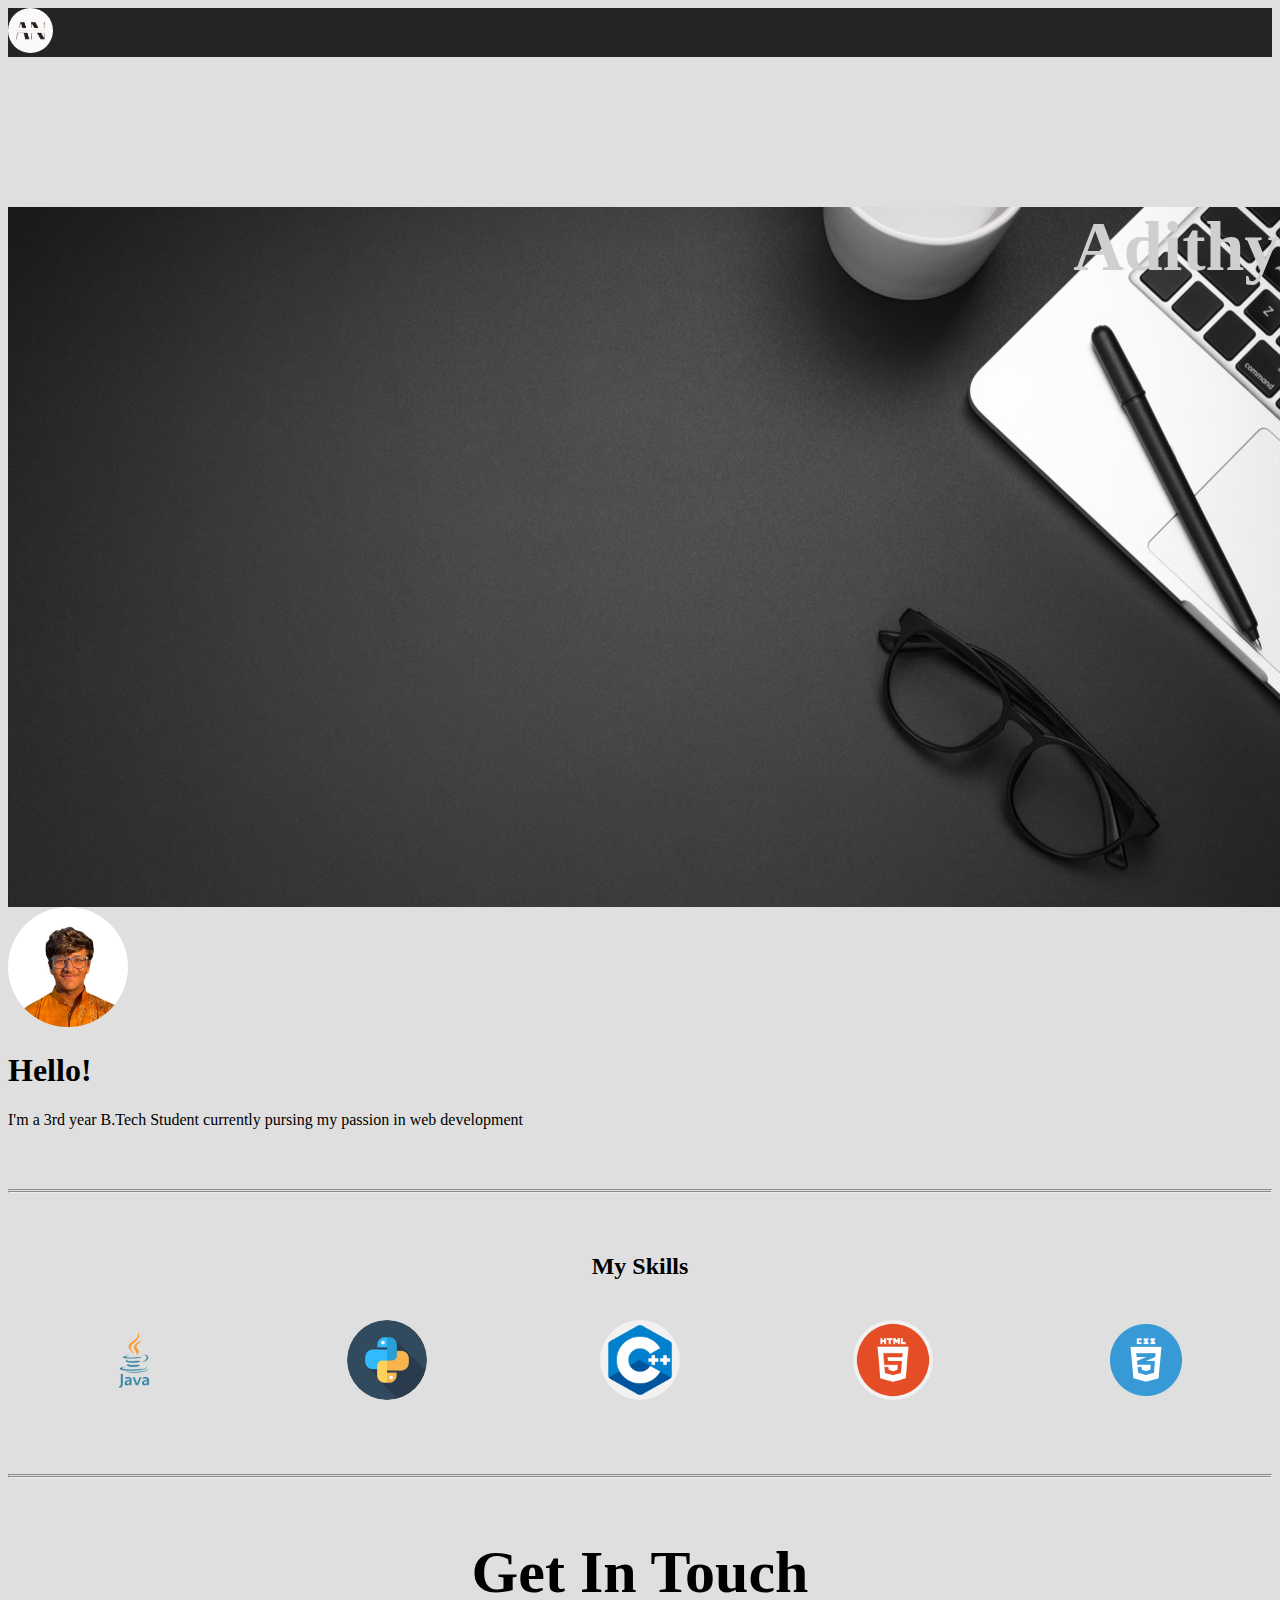
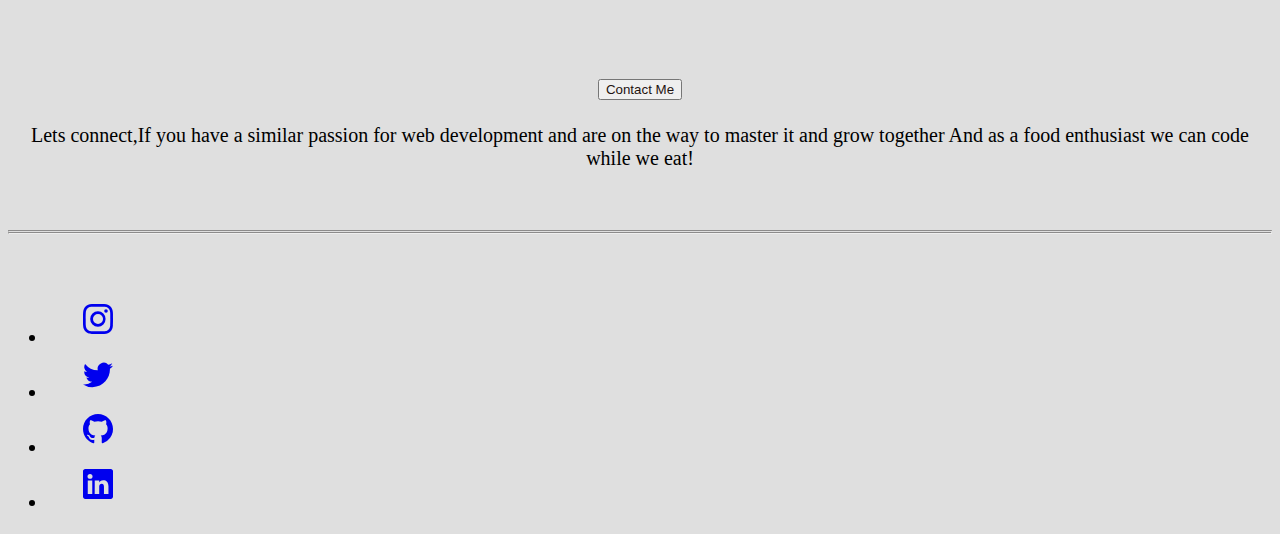
<file: index.html>
<!DOCTYPE html>
<html lang="en">
<head>
    <meta charset="UTF-8">
    <meta http-equiv="X-UA-Compatible" content="IE=edge">
    <meta name="viewport" content="width=device-width, initial-scale=1.0">
    <title>Adithya Nair P</title>

    <link href="https://cdn.jsdelivr.net/npm/bootstrap@5.3.0-alpha3/dist/css/bootstrap.min.css" rel="stylesheet" integrity="sha384-KK94CHFLLe+nY2dmCWGMq91rCGa5gtU4mk92HdvYe+M/SXH301p5ILy+dN9+nJOZ" crossorigin="anonymous">
    <link rel="stylesheet" href="./style.css">
</head>
<body>

    <section id="navigation">
        <nav class="navbar">
            <div class="container">
                <a class="navbar-brand" href="#">
                    <img src="./ANlogo.jpg" alt="Bootstrap" width="45" height="45" >
                </a>
            </div>
        </nav>
    </section>

    <section id="home1">
        <div class="container row flex-lg-row-reverse align-items-center g-5 py-5">
            <div class="col-10 col-sm-8 col-lg-6">
              <!-- <img src="./pxfuel.jpg" class="d-block mx-lg-auto img-fluid" alt="Bootstrap Themes" width="700" height="500" loading="lazy"> -->
            </div>
            <div class="container col-lg-6" id="myname">
              <h2 class="name1 display-5 fw-bold text-body-emphasis lh-1 mb-3">Adithya Nair P</h2>
              <p class="font-italic">I am a programmer</p>
              <div class="d-grid gap-2 d-md-flex justify-content-md-start">
                
              </div>
            </div>
          </div>
</section>

<div class="container" id="backmain">

  <section id="myinfo">
    <div class="px-4 py-2 my-5 text-center">
      <img class="d-block mx-auto mb-4" src="./pixelcut-export-1674752781842-01.jpeg" alt="" width="120" height="120">
      <h1 class="display-5 fw-bold text-body-emphasis">Hello!</h1>
      <div class="col-lg-6 mx-auto">
        <p class="lead mb-4">I'm a 3rd year B.Tech Student currently pursing my passion in web development</p>
      </div>
      <div class="d-grid gap-2 col-6 mx-auto">
        <!-- <button class="btn btn-primary" type="button"><a href="./Resume.html">My Resume</a></button> -->
      </div>
    </div>
  </section>
  
  <hr>
  
  <section class="skills">
    <h2>My Skills</h2>
    <div class="container">
      <div class="imag1"><img src="./java-logo-transparent-free-png.webp" alt=""></div>
      <div class="imag1"><img src="./snakes_318-368381.avif" alt=""></div>
      <div class="imag1"><img src="./png-transparent-c-logo-the-c-programming-language-computer-icons-computer-programming-source-code-programming-miscellaneous-template-blue.png" alt=""></div>
      <div class="imag1"><img src="./png-transparent-logo-html-html5.png" alt=""></div>
      <div class="imag1"><img src="./logo-2582747_1280.webp" alt=""></div>
      <!-- <div class="imag1"><img src="" alt=""><p></p></div> -->
    </div>
  </section>
    <hr>
    <section class="aboutme">
      <div class="container">

      </div>
    </section>
    
    <div class="container contme ">
      <h2>Get In Touch</h2>
      <button type="button" class="btn btn-outline-secondary"><a href="mailto:adithyanair42@gmail.com">Contact Me</a></button>
    </div>
    <div class="mailme d-flex flex-wrap justify-content-center">
      <p>Lets connect,If you have a similar passion for web development and are on the way to master it and grow together And as a food enthusiast we can code while we eat!</p>
    </div>
    
    
    <hr>
    
  </div>
    
    <section class="contactMe">
    <footer class="d-flex flex-wrap justify-content-space-evenly align-items-center py-3 my-4 border-top">

      <ul class="container nav col-md-4 justify-content-center list-unstyled d-flex">
        <div>
          <li class="nav-item"><a href="https://www.instagram.com/adithya._19/" class="nav-link px-2 text-body-secondary"><svg xmlns="http://www.w3.org/2000/svg" width="16" height="16" fill="currentColor" class="bi bi-instagram" viewBox="0 0 16 16">
            <path d="M8 0C5.829 0 5.556.01 4.703.048 3.85.088 3.269.222 2.76.42a3.917 3.917 0 0 0-1.417.923A3.927 3.927 0 0 0 .42 2.76C.222 3.268.087 3.85.048 4.7.01 5.555 0 5.827 0 8.001c0 2.172.01 2.444.048 3.297.04.852.174 1.433.372 1.942.205.526.478.972.923 1.417.444.445.89.719 1.416.923.51.198 1.09.333 1.942.372C5.555 15.99 5.827 16 8 16s2.444-.01 3.298-.048c.851-.04 1.434-.174 1.943-.372a3.916 3.916 0 0 0 1.416-.923c.445-.445.718-.891.923-1.417.197-.509.332-1.09.372-1.942C15.99 10.445 16 10.173 16 8s-.01-2.445-.048-3.299c-.04-.851-.175-1.433-.372-1.941a3.926 3.926 0 0 0-.923-1.417A3.911 3.911 0 0 0 13.24.42c-.51-.198-1.092-.333-1.943-.372C10.443.01 10.172 0 7.998 0h.003zm-.717 1.442h.718c2.136 0 2.389.007 3.232.046.78.035 1.204.166 1.486.275.373.145.64.319.92.599.28.28.453.546.598.92.11.281.24.705.275 1.485.039.843.047 1.096.047 3.231s-.008 2.389-.047 3.232c-.035.78-.166 1.203-.275 1.485a2.47 2.47 0 0 1-.599.919c-.28.28-.546.453-.92.598-.28.11-.704.24-1.485.276-.843.038-1.096.047-3.232.047s-2.39-.009-3.233-.047c-.78-.036-1.203-.166-1.485-.276a2.478 2.478 0 0 1-.92-.598 2.48 2.48 0 0 1-.6-.92c-.109-.281-.24-.705-.275-1.485-.038-.843-.046-1.096-.046-3.233 0-2.136.008-2.388.046-3.231.036-.78.166-1.204.276-1.486.145-.373.319-.64.599-.92.28-.28.546-.453.92-.598.282-.11.705-.24 1.485-.276.738-.034 1.024-.044 2.515-.045v.002zm4.988 1.328a.96.96 0 1 0 0 1.92.96.96 0 0 0 0-1.92zm-4.27 1.122a4.109 4.109 0 1 0 0 8.217 4.109 4.109 0 0 0 0-8.217zm0 1.441a2.667 2.667 0 1 1 0 5.334 2.667 2.667 0 0 1 0-5.334z"/>
          </svg></a></li> 
        </div>
        <div>
          <li class="nav-item"><a href="https://twitter.com/" class="nav-link px-2 text-body-secondary"><svg xmlns="http://www.w3.org/2000/svg" width="16" height="16" fill="currentColor" class="bi bi-twitter" viewBox="0 0 16 16">
            <path d="M5.026 15c6.038 0 9.341-5.003 9.341-9.334 0-.14 0-.282-.006-.422A6.685 6.685 0 0 0 16 3.542a6.658 6.658 0 0 1-1.889.518 3.301 3.301 0 0 0 1.447-1.817 6.533 6.533 0 0 1-2.087.793A3.286 3.286 0 0 0 7.875 6.03a9.325 9.325 0 0 1-6.767-3.429 3.289 3.289 0 0 0 1.018 4.382A3.323 3.323 0 0 1 .64 6.575v.045a3.288 3.288 0 0 0 2.632 3.218 3.203 3.203 0 0 1-.865.115 3.23 3.23 0 0 1-.614-.057 3.283 3.283 0 0 0 3.067 2.277A6.588 6.588 0 0 1 .78 13.58a6.32 6.32 0 0 1-.78-.045A9.344 9.344 0 0 0 5.026 15z"/>
          </svg></a></li>
        </div>
        <div>
          <li class="nav-item"><a href="https://github.com/Adithya4321" class="nav-link px-2 text-body-secondary"><svg xmlns="http://www.w3.org/2000/svg" width="16" height="16" fill="currentColor" class="bi bi-github" viewBox="0 0 16 16">
            <path d="M8 0C3.58 0 0 3.58 0 8c0 3.54 2.29 6.53 5.47 7.59.4.07.55-.17.55-.38 0-.19-.01-.82-.01-1.49-2.01.37-2.53-.49-2.69-.94-.09-.23-.48-.94-.82-1.13-.28-.15-.68-.52-.01-.53.63-.01 1.08.58 1.23.82.72 1.21 1.87.87 2.33.66.07-.52.28-.87.51-1.07-1.78-.2-3.64-.89-3.64-3.95 0-.87.31-1.59.82-2.15-.08-.2-.36-1.02.08-2.12 0 0 .67-.21 2.2.82.64-.18 1.32-.27 2-.27.68 0 1.36.09 2 .27 1.53-1.04 2.2-.82 2.2-.82.44 1.1.16 1.92.08 2.12.51.56.82 1.27.82 2.15 0 3.07-1.87 3.75-3.65 3.95.29.25.54.73.54 1.48 0 1.07-.01 1.93-.01 2.2 0 .21.15.46.55.38A8.012 8.012 0 0 0 16 8c0-4.42-3.58-8-8-8z"/>
          </svg></a></li>
        </div>
        <div>
          <li class="nav-item"><a href="https://www.linkedin.com/in/adithya-nair-p-585977249/" class="nav-link px-2 text-body-secondary"><svg xmlns="http://www.w3.org/2000/svg" width="16" height="16" fill="currentColor" class="bi bi-linkedin" viewBox="0 0 16 16">
            <path d="M0 1.146C0 .513.526 0 1.175 0h13.65C15.474 0 16 .513 16 1.146v13.708c0 .633-.526 1.146-1.175 1.146H1.175C.526 16 0 15.487 0 14.854V1.146zm4.943 12.248V6.169H2.542v7.225h2.401zm-1.2-8.212c.837 0 1.358-.554 1.358-1.248-.015-.709-.52-1.248-1.342-1.248-.822 0-1.359.54-1.359 1.248 0 .694.521 1.248 1.327 1.248h.016zm4.908 8.212V9.359c0-.216.016-.432.08-.586.173-.431.568-.878 1.232-.878.869 0 1.216.662 1.216 1.634v3.865h2.401V9.25c0-2.22-1.184-3.252-2.764-3.252-1.274 0-1.845.7-2.165 1.193v.025h-.016a5.54 5.54 0 0 1 .016-.025V6.169h-2.4c.03.678 0 7.225 0 7.225h2.4z"/>
          </svg></a></li>
        </div>
      </ul>
    </footer>
  </section>




    <script src="https://cdn.jsdelivr.net/npm/bootstrap@5.3.0-alpha3/dist/js/bootstrap.bundle.min.js" integrity="sha384-ENjdO4Dr2bkBIFxQpeoTz1HIcje39Wm4jDKdf19U8gI4ddQ3GYNS7NTKfAdVQSZe" crossorigin="anonymous"></script>
</body>
</html>
</file>
<file: style.css>
body{
    background-color: #dfdfdf;
}


nav{
    background-color: #252425;
    margin-left: 0%;
    margin-right: 0%;
    width: 100%;
}
nav img{
    align-items: start;
    border-radius: 30px;
}

hr{
    border-top: 3px double #8c8b8b;
    margin-bottom: 60px;
    margin-top: 60px;
}


#home1{ 
    background-image: url('./imgonline-com-ua-resize-it4VBQktQzGS8YI2.jpg');
    width: 1519px;
    height: 700px;
    text-align: right;
    font-size: 30px;
    color: #cfcfce;
}
#home1>div>div>h2{
    color:#cfcfce !important;
}


#myname{
    margin-left: 112px;
    margin-top: 150px;
}
.name1{
    font-size: 70px;
}
#resume2 .container{
    /* background-color: #ebeaeb; */
    width: 100%;
    border-left: 0%;
    border-right: 0%;
}
#myinfo .container{
    padding-top: 70px;
    padding-bottom: 70px;
}
#myinfo .btn{
    margin-top: 0px;
    background-color: transparent;
    border-color: #8c8b8b;
    

}

#myinfo .btn:hover{
    background-color: #8c8b8b;
}

#myinfo>div{
    border-bottom: 10px !important;
}

#myinfo img{
    border-radius: 50%;
}
#myinfo .btn a{
    text-decoration: none;
    color: #1f1310;
    font-size: 20px;
    font-weight: 500;
    border-radius: 1px solid #1f1310;
    /* font-style: italic; */
}

.skills img{
    height: 80px;
    width: 80px;
    border-radius: 50%;
}

#hero{
    
    background-image: url('./leone-venter-VieM9BdZKFo-unsplash.jpg');
    width: auto;
    height: auto;
}

.skills h2{
    text-align: center;
}

.skills>.container{
    margin-top: 40px;
    margin-bottom: 70px;
    display: flex;
    flex-direction: row;
    flex-wrap: wrap;
    justify-content: space-around;
    
    
    
}
@media screen {
    
}


footer{
    /* background-color: rebeccapurple; */
    margin-bottom: 0%;
    font-size: 20px;
    
    
}
footer svg{
    height: 50px;
    width: 30px;
    margin-left: 35px;
    margin-right: 35px;
}

.contme{
    text-align: center;
    font-size: 40px;
    text-decoration: none;
}

.contme button a{
    text-decoration: none;
    color: #1f1310;
}

.countme button a:hover{
    background-color: #8c8b8b;
    color: white;
}

.mailme p{
    margin-top: 20px;
    font-size: 20px;
    text-align: center;
}
</file>
